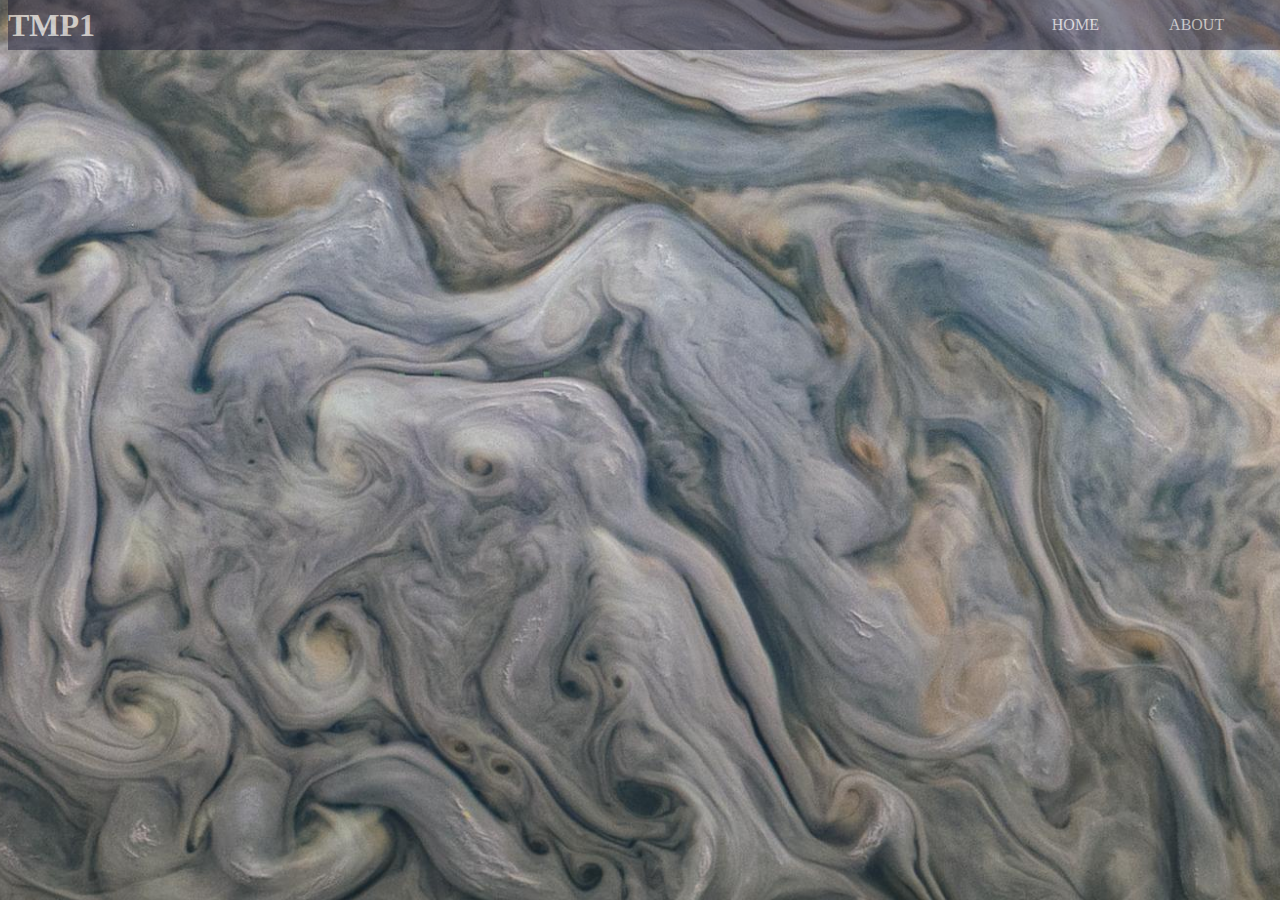
<file: templates/about.html>
<!DOCTYPE HTML>
<html lang="en">
    <head>
        <meta charset="UTF-8">
        <meta name="viewport" content="width=device-width, initial-scale=1.0">
        <meta name="description" content="My Virtual Library">

        <title>tmp</title>
        <link rel="stylesheet" href="../static/css/styles.css">
    </head>
    <header>
        <h1>TMP1</h1>
        <nav>
            <ul>
                <li><a href="index.html">HOME</a></li>
                <li><a href="about.html">ABOUT</a></li>
            </ul>
        </nav>   
    </header>
    <body>
        <div>
           
        </div>
    </body>
</file>
<file: static/css/styles.css>
header {
    width: 100%;
    height: 50px;
    background-color: #1b1b32;
    display: flex;
    opacity: 0.5;
    justify-content: space-between;
    align-items: center;
    position: fixed;
    top: 0;
    
  }


h1 {
    color:white;

}

body {
    background-image: url("../images/jupiterAtmos.jpg");
	background-position: center;
	background-attachment: fixed;
	background-size: 250%;
}

nav {
	width: 50%;
	max-width: 300px;
	height: 50px;
  }
  
  nav > ul {
	display: flex;
	justify-content: space-evenly;
	flex-wrap: wrap;
	align-items: center;
	padding-inline-start: 0;
	margin-block: 0;
	height: 100%;
  }
  
  nav > ul > li {
	color: #dfdfe2;
	margin: 0 0.2rem;
	padding: 0.2rem;
	display: block;
  }
  
  nav > ul > li:hover {
	background-color: #dfdfe2;
	color: #1b1b32;
	cursor: pointer;
  }
  
  li > a {
	color: inherit;
	text-decoration: none;
  }


  .grid {
	margin-top:5px;
	display: grid;
	grid-template-columns: repeat(auto-fill, minmax(200px, 1fr));
	grid-gap: 5px;
	align-items: stretch;
	}
  .grid img {
	border: 1px solid #ccc;
	box-shadow: 2px 2px 6px 0px  rgba(0,0,0,0.3);
	max-width: 50%;
  }

.add {
	margin-top:50px;
	padding-top: 5px;
}
</file>
